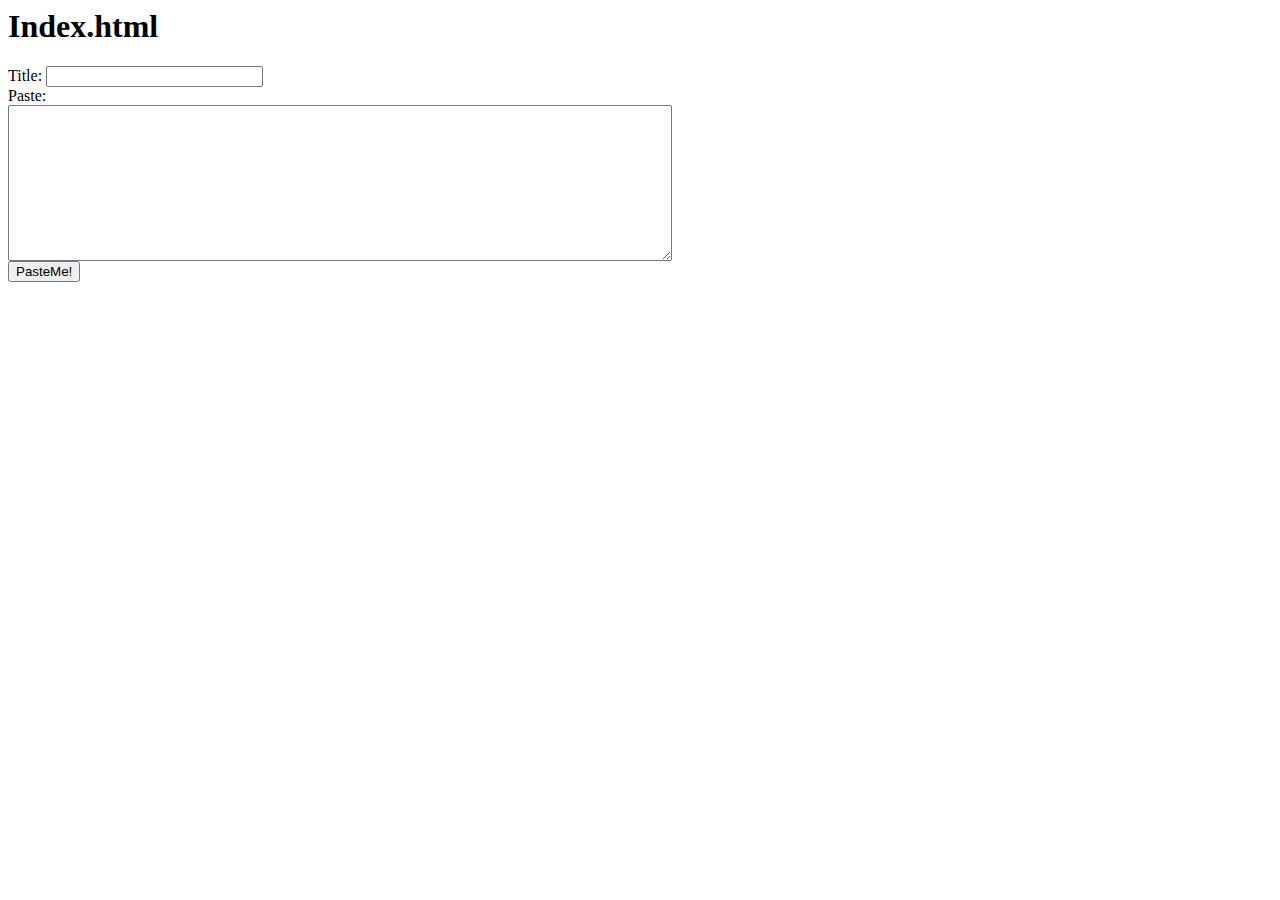
<file: index.html>
<html>
  <body>
    <h1>Index.html</h1>

    <form method="POST">
      Title: <input type="text" name="title" size="24"/>
      <br />
      Paste:
      <br />
      <textarea name="paste" cols="80" rows="10"> </textarea>
      <br />
      <input type="submit" value="PasteMe!">
    </form>
    
  </body>
</html>
</file>
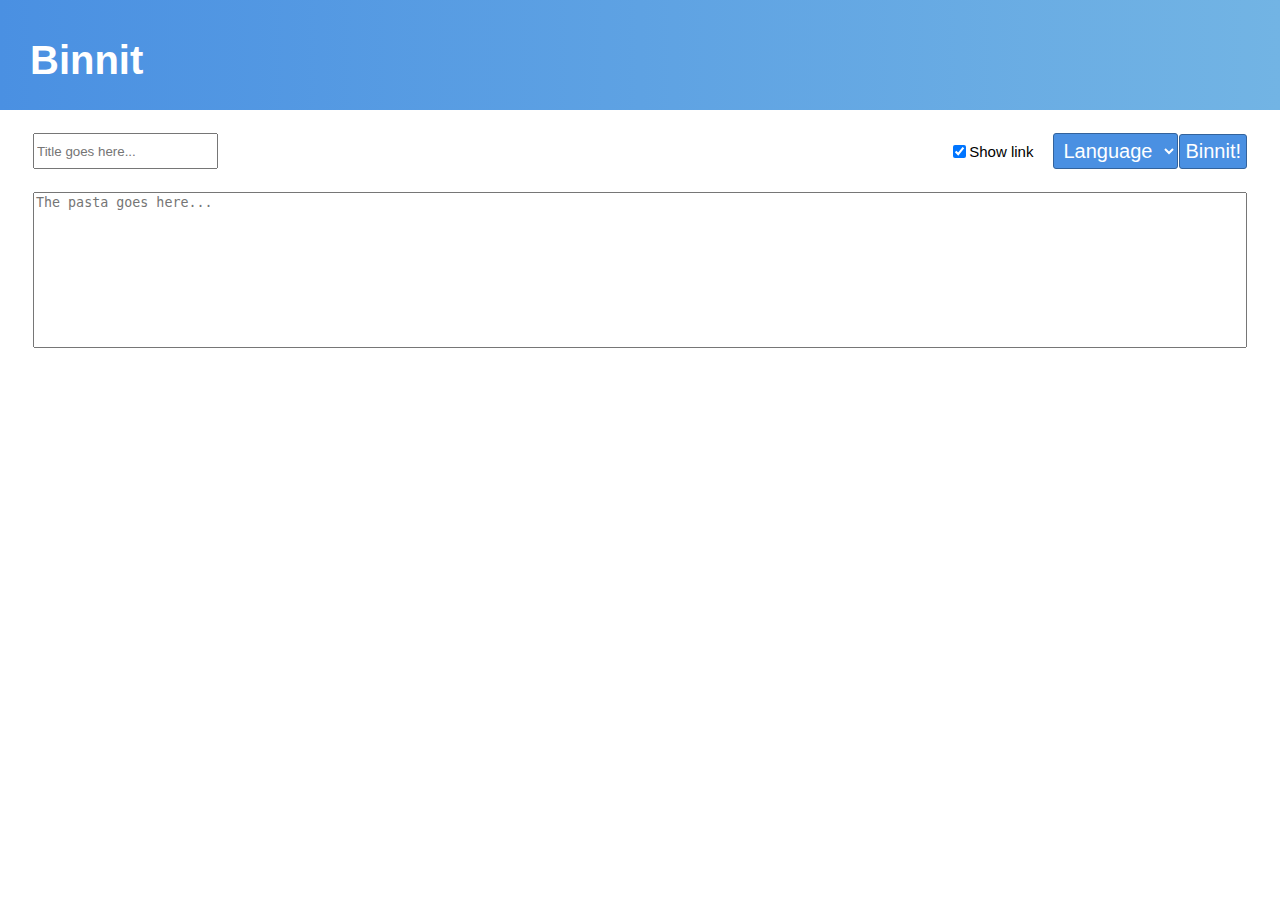
<file: html/index.html>
<html>
  <head>
    <link rel="stylesheet" media="screen, projection" href="/static/index.css">
  </head>
  <body>
    <h1>Binnit</h1>
    <form method="POST">
    <div class="title">
      <p class="title">
        <input type="text" name="title" placeholder="Title goes here..."/>
      </p>
      <p class="action">
        <input type="checkbox" name="show" value="1" id="id_show" checked />
        <label for "id_show"> Show link </label>
        <select name="lang">
          <option value="">Language</option>
          <option value="markup">Markup</option>
          <option value="css">CSS</option>
          <option value="clike">C-like</option>
          <option value="c">C</option>
          <option value="asciidoc">AsciiDoc</option>
          <option value="bash">Bash</option>
          <option value="diff">Diff</option>
          <option value="docker">Docker</option>
          <option value="go">Go</option>
          <option value="less">Less</option>
          <option value="ini">Ini</option>
          <option value="markdown">Markdown</option>
          <option value="nginx">NginX</option>
        </select>
        <input type="submit" class="button" value="Binnit!">
      </p>
    </div>
    <div class="title">
      <textarea name="paste" cols="40" placeholder="The pasta goes here..." rows="10" maxlength="262144000"></textarea>
    </div>
    </form>
  </body>
</html>
</file>
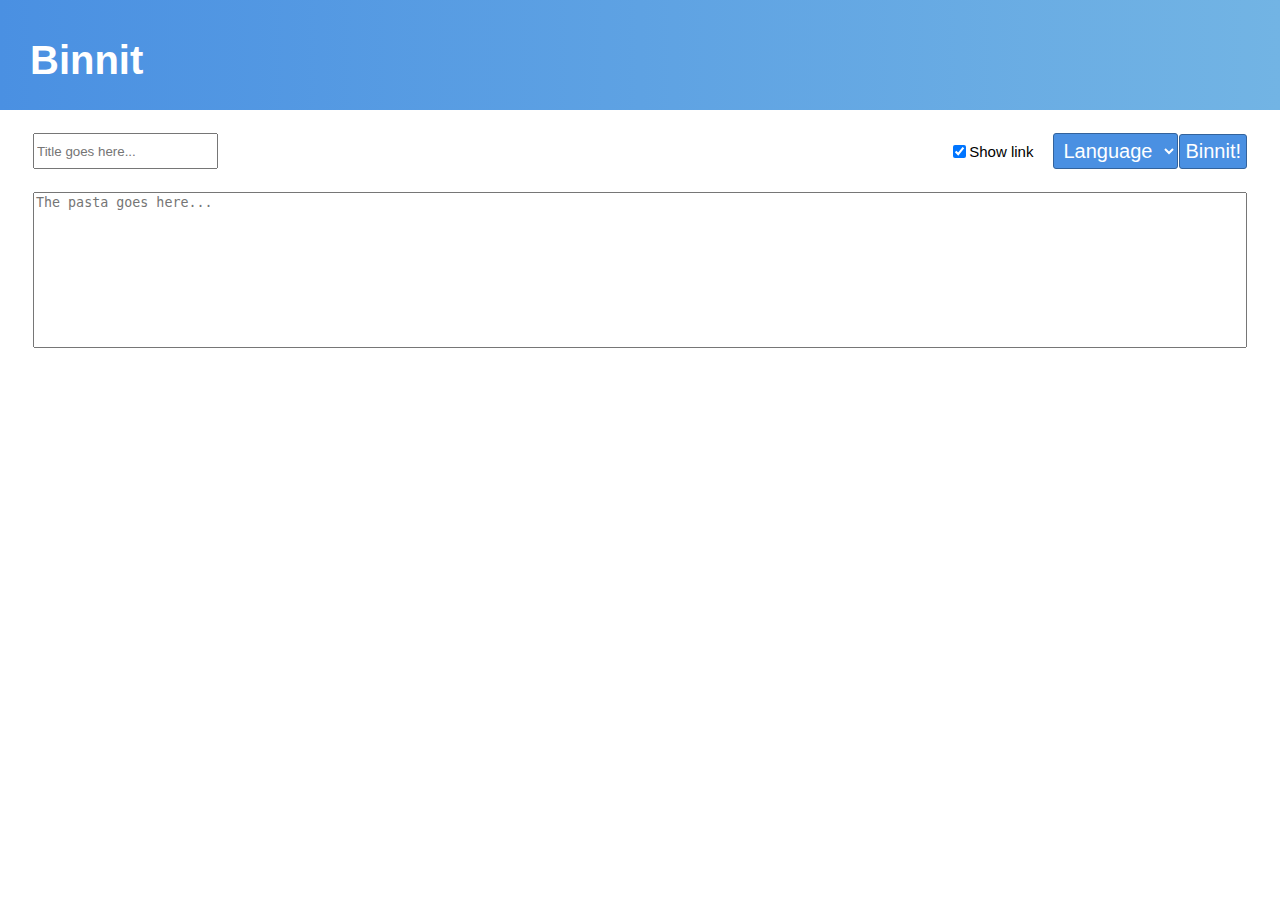
<file: tpl/index.html>
<!DOCTYPE html>
<html>
  <head>
    <meta charset="utf-8">
    <meta name="viewport" content="width=device-width, initial-scale=1">
    <link rel="stylesheet" media="screen, projection" href="/static/index.css">
  </head>
  <body>
    <h1>Binnit</h1>
    <form method="POST">
    <div class="title">
      <p class="title">
        <input type="text" name="title" placeholder="Title goes here..."/>
      </p>
      <p class="action">
        <input type="checkbox" name="show" value="1" id="id_show" checked />
        <label for "id_show"> Show link </label>
        <select name="lang">
          <option value="">Language</option>
          <option value="markup">Markup</option>
          <option value="css">CSS</option>
          <option value="clike">C-like</option>
          <option value="c">C</option>
          <option value="asciidoc">AsciiDoc</option>
          <option value="bash">Bash</option>
          <option value="diff">Diff</option>
          <option value="docker">Docker</option>
          <option value="go">Go</option>
          <option value="less">Less</option>
          <option value="ini">Ini</option>
          <option value="markdown">Markdown</option>
          <option value="nginx">NginX</option>
        </select>
        <input type="submit" class="button" value="Binnit!">
      </p>
    </div>
    <div class="title">
      <textarea name="paste" cols="40" placeholder="The pasta goes here..." rows="10" maxlength="262144000"></textarea>
    </div>
    </form>
  </body>
</html>
</file>
<file: static/index.css>
body {
  margin: 0px;
  font-family:"Avenir Next","Helvetica Neue",Helvetica,Arial;
  font-size:20px;
}

h1 {
  margin: 0px;
  padding: 10px 30px 0 30px;
  line-height:2.5;
  color: #fff;
  background: linear-gradient(to right, #4A90E2, #72B4E4);
}

div.title {
  margin: 3px;
  padding: 0 30px 0 30px;
  display: flex;
}

input.button {
  padding: 5px;
  font-size: 20px;
  color: #fff;
  background-color: #4a90e2;
  border: 1px solid #33639c;
  border-radius: 3px;
}

input.text {
  font-size:16px;
  height:20px;
  border: 1px solid #ededed;
  width: 100%
}

textarea {
  width: 100%;
  resize: none;
}

p.action {
  margin-left: auto;
  align-items: center;
  display: flex;
}

p.title {
  display: flex;
}

label {
  font-size: 15px;
  margin-right: 20px;
}

select {
  border-radius: 3px;
  padding: 5px;
  font-size: 20px;
  color: #fff;
  background-color: #4a90e2;
  border: 1px solid #33639c;
  margin-right: 1px;
}
</file>
